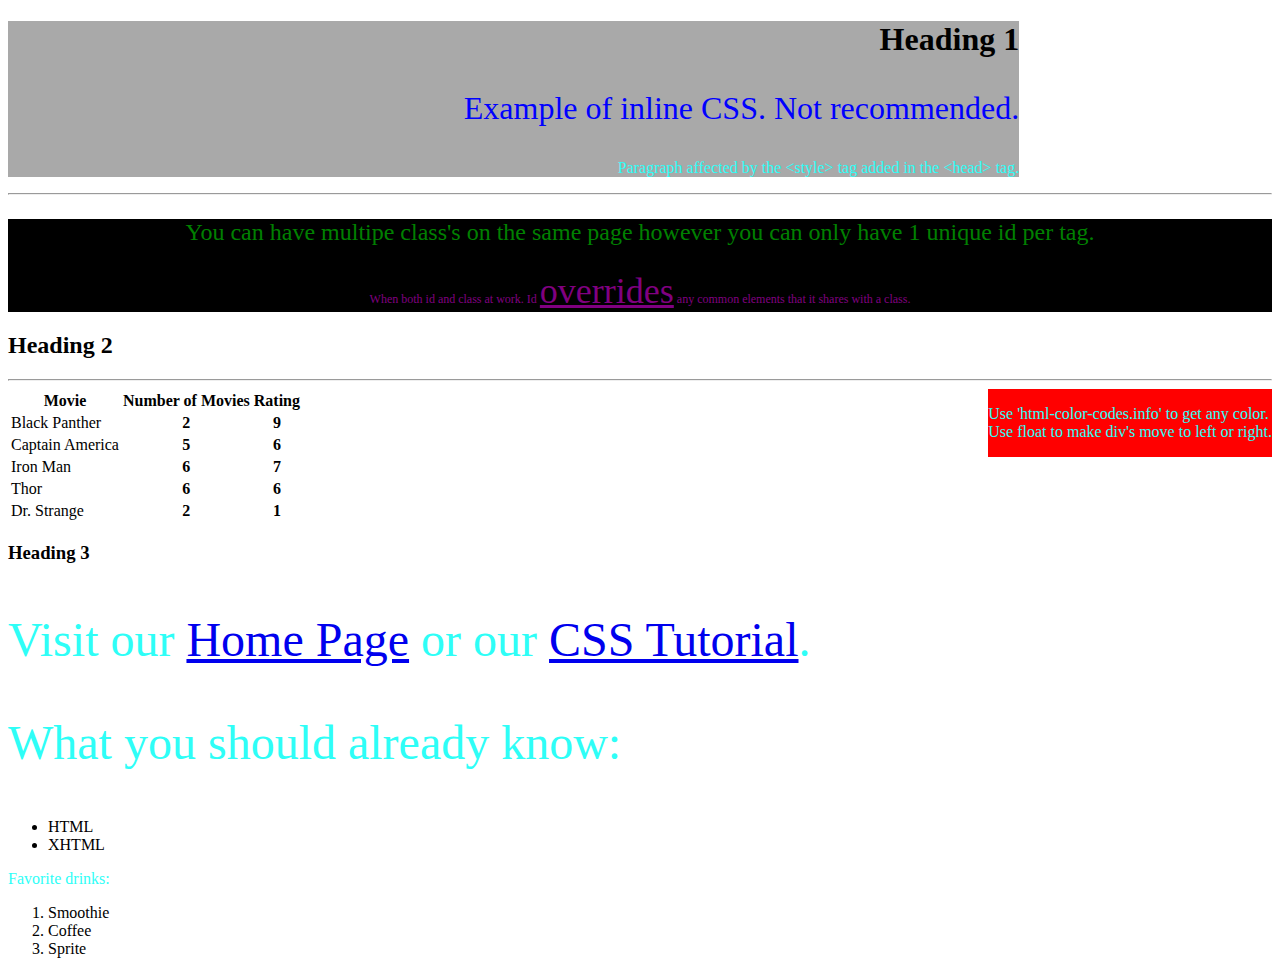
<file: My Notes/2. CSS/index.html>
<!DOCTYPE html>
<html>
	<head>
		<title>CSS</title>
		<meta charset="utf-8">
		<link rel="stylesheet" href="styles.css">
	</head>
	<body>
		<div class="greybox">
			<h1>Heading 1</h1>
			<p style="color:blue; font-size:200%">Example of inline CSS. Not recommended.</p>
			<p>Paragraph affected by the &ltstyle&gt tag added in the &lthead&gt tag.</p>
		</div>

		<hr>
		<div class="blackbox">
			<p id="green">You can have multipe class's on the same page however you can only have 1 unique id per tag.</p>
			<p id="purple" class="large">When both id and class at work. Id
				<span class="large underline">overrides</span>
				 any common elements that it shares with a class.</p>
		</div>
		<h2 class="clear">Heading 2</h2>
		<hr>
		<div class="infobox">
			<p>Use 'html-color-codes.info' to get any color. <br>
			Use float to make div's move to left or right.</p>
		</div>

		<table>
			<tr>
				<th>Movie</th><th>Number of Movies</th><th>Rating</th>
			</tr>
			<tr>
				<td>Black Panther</td><th>2</th><th>9</th>
			</tr>
			<tr>
				<td>Captain America</td><th>5</th><th>6</th>
			</tr>
			<tr>
				<td>Iron Man</td><th>6</th><th>7</th>
			</tr>
			<tr>
				<td>Thor</td><th>6</th><th>6</th>
			</tr>
			<tr>
				<td>Dr. Strange</td><th>2</th><th>1</th>
			</tr>
		</table>

		<h3>Heading 3</h3>
		<p class="large">Visit our <a href="#">Home Page</a> or our <a href="#">CSS Tutorial</a>.</p>
		<p class="large" id="">What you should already know:</p>
		<ul>
			<li>HTML</li>
			<li>XHTML</li>
		</ul>
		<p>Favorite drinks:</p>
		<ol>
			<li>Smoothie</li>
			<li>Coffee</li>
			<li>Sprite</li>
		</ol>
	</body>
</html>
</file>
<file: My Notes/2. CSS/styles.css>
p {
	color:#2EFEF7;
}
div {
	background-color: red;
}
.greybox{
	background-color: darkgrey;
	width: 80%;
	text-align: right;
	float: left -30%;
}
.blackbox{
	background-color: black;
	text-align: center;
	width: auto;
}
.clear  {
	clear:both;
}
.infobox {
	float: right;
}
.large {
	font-size: 300%;
}
.underline {
	text-decoration: underline;
}
.bold {
	font-weight: bold;
}

#green {
	color: green;
	font-size: 150%;

}
#purple {
	color:purple;
	font-size: 75%;
}
</file>
